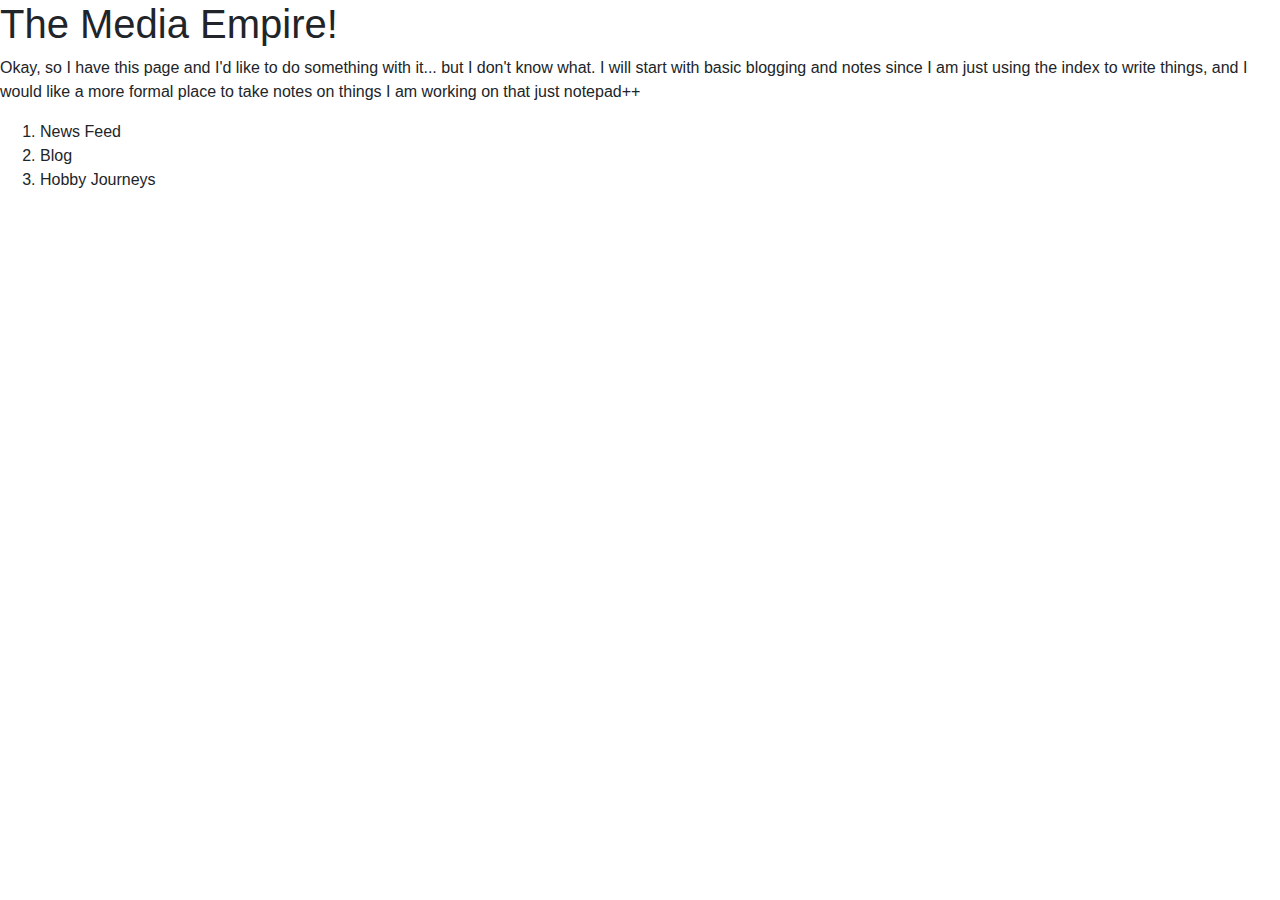
<file: src/main/resources/templates/index.html>
<html>
<head>
<script src="https://code.jquery.com/jquery-3.3.1.slim.min.js"
	integrity="sha384-q8i/X+965DzO0rT7abK41JStQIAqVgRVzpbzo5smXKp4YfRvH+8abtTE1Pi6jizo"
	crossorigin="anonymous"></script>
<script
	src="https://cdnjs.cloudflare.com/ajax/libs/popper.js/1.14.7/umd/popper.min.js"
	integrity="sha384-UO2eT0CpHqdSJQ6hJty5KVphtPhzWj9WO1clHTMGa3JDZwrnQq4sF86dIHNDz0W1"
	crossorigin="anonymous"></script>
<script
	src="https://stackpath.bootstrapcdn.com/bootstrap/4.3.1/js/bootstrap.min.js"
	integrity="sha384-JjSmVgyd0p3pXB1rRibZUAYoIIy6OrQ6VrjIEaFf/nJGzIxFDsf4x0xIM+B07jRM"
	crossorigin="anonymous"></script>
<link rel="stylesheet"
	href="https://stackpath.bootstrapcdn.com/bootstrap/4.3.1/css/bootstrap.min.css"
	integrity="sha384-ggOyR0iXCbMQv3Xipma34MD+dH/1fQ784/j6cY/iJTQUOhcWr7x9JvoRxT2MZw1T"
	crossorigin="anonymous" />
<link rel="stylesheet" th:href="@{/style.css}" />
<title>The Media Empire</title>
</head>
<body>
	<nav th:include="navbar.html" />
	<div class="content">
		<!-- News Feed  -->
		<!-- Blog -->
		<!-- Hobby Journeys -->
		<h1>The Media Empire!</h1>
		<p>Okay, so I have this page and I'd like to do something with
			it... but I don't know what. I will start with basic blogging and
			notes since I am just using the index to write things, and I would
			like a more formal place to take notes on things I am working on that
			just notepad++</p>

		<ol>
			<li>News Feed</li>
			<li>Blog</li>
			<li>Hobby Journeys</li>
		</ol>
	</div>
</body>
</html>
</file>
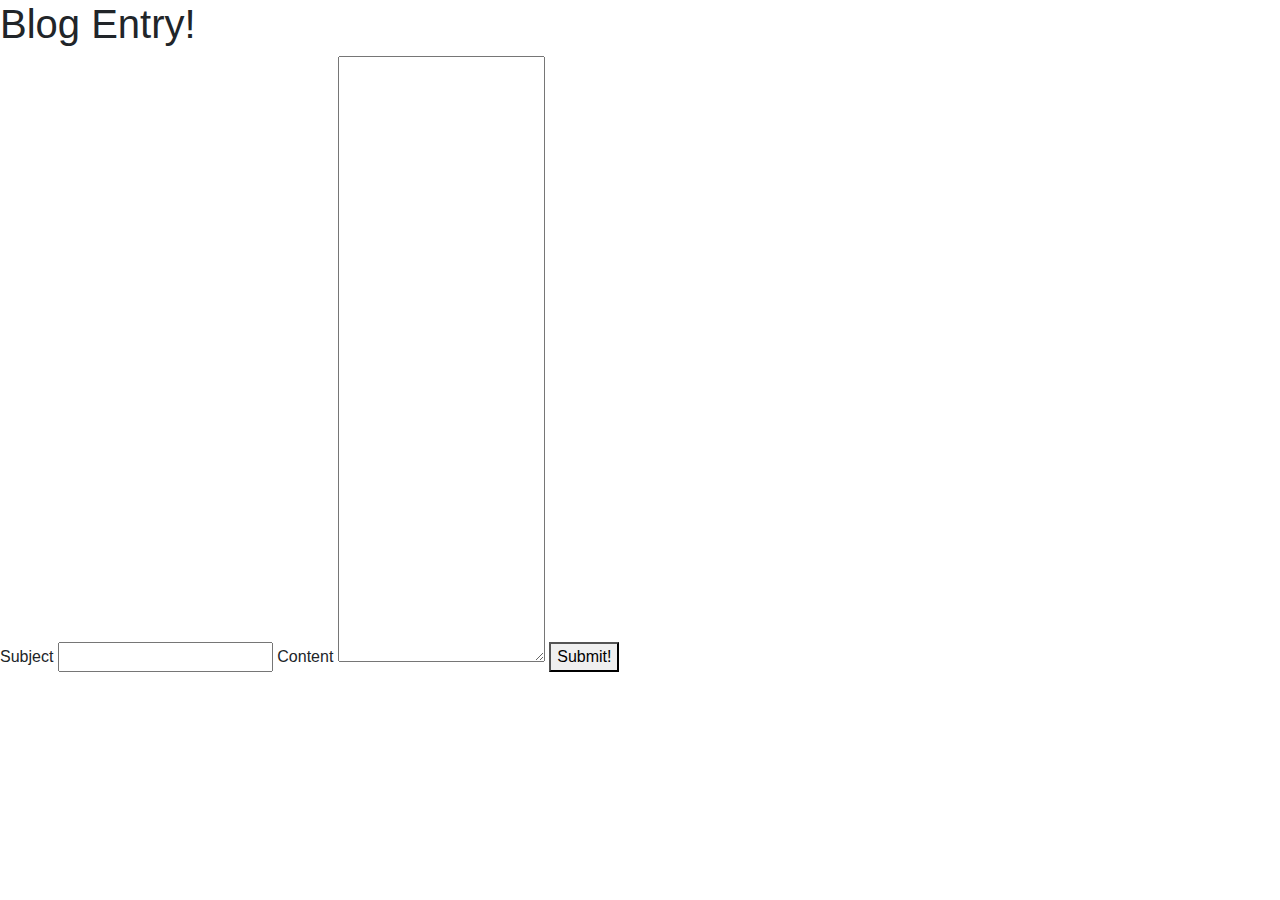
<file: src/main/resources/templates/blog-create.html>
<html>
<head>
<script src="https://code.jquery.com/jquery-3.3.1.slim.min.js"
	integrity="sha384-q8i/X+965DzO0rT7abK41JStQIAqVgRVzpbzo5smXKp4YfRvH+8abtTE1Pi6jizo"
	crossorigin="anonymous"></script>
<script
	src="https://cdnjs.cloudflare.com/ajax/libs/popper.js/1.14.7/umd/popper.min.js"
	integrity="sha384-UO2eT0CpHqdSJQ6hJty5KVphtPhzWj9WO1clHTMGa3JDZwrnQq4sF86dIHNDz0W1"
	crossorigin="anonymous"></script>
<script
	src="https://stackpath.bootstrapcdn.com/bootstrap/4.3.1/js/bootstrap.min.js"
	integrity="sha384-JjSmVgyd0p3pXB1rRibZUAYoIIy6OrQ6VrjIEaFf/nJGzIxFDsf4x0xIM+B07jRM"
	crossorigin="anonymous"></script>
<link rel="stylesheet"
	href="https://stackpath.bootstrapcdn.com/bootstrap/4.3.1/css/bootstrap.min.css"
	integrity="sha384-ggOyR0iXCbMQv3Xipma34MD+dH/1fQ784/j6cY/iJTQUOhcWr7x9JvoRxT2MZw1T"
	crossorigin="anonymous" />
<link rel="stylesheet" th:href="@{/style.css}" />
<title>The Media Empire</title>
</head>
<body>
	<nav th:include="navbar.html" />
	<div class="content">
		<!-- News Feed  -->
		<!-- Blog -->
		<!-- Hobby Journeys -->
		<h1>Blog Entry!</h1>
		
		<form id="blog-create" method="post" th:action="@{/blog/create}">
			<label for="subject">Subject</label>
			<input id="subject" name="subject" maxlength="265"></input>
			
			<label for="content">Content</label>
			<textarea id="content" name="content" rows="25"></textarea>
			
			<button th:action="submit">Submit!</button>
		</form>

	</div>
</body>
</html>
</file>
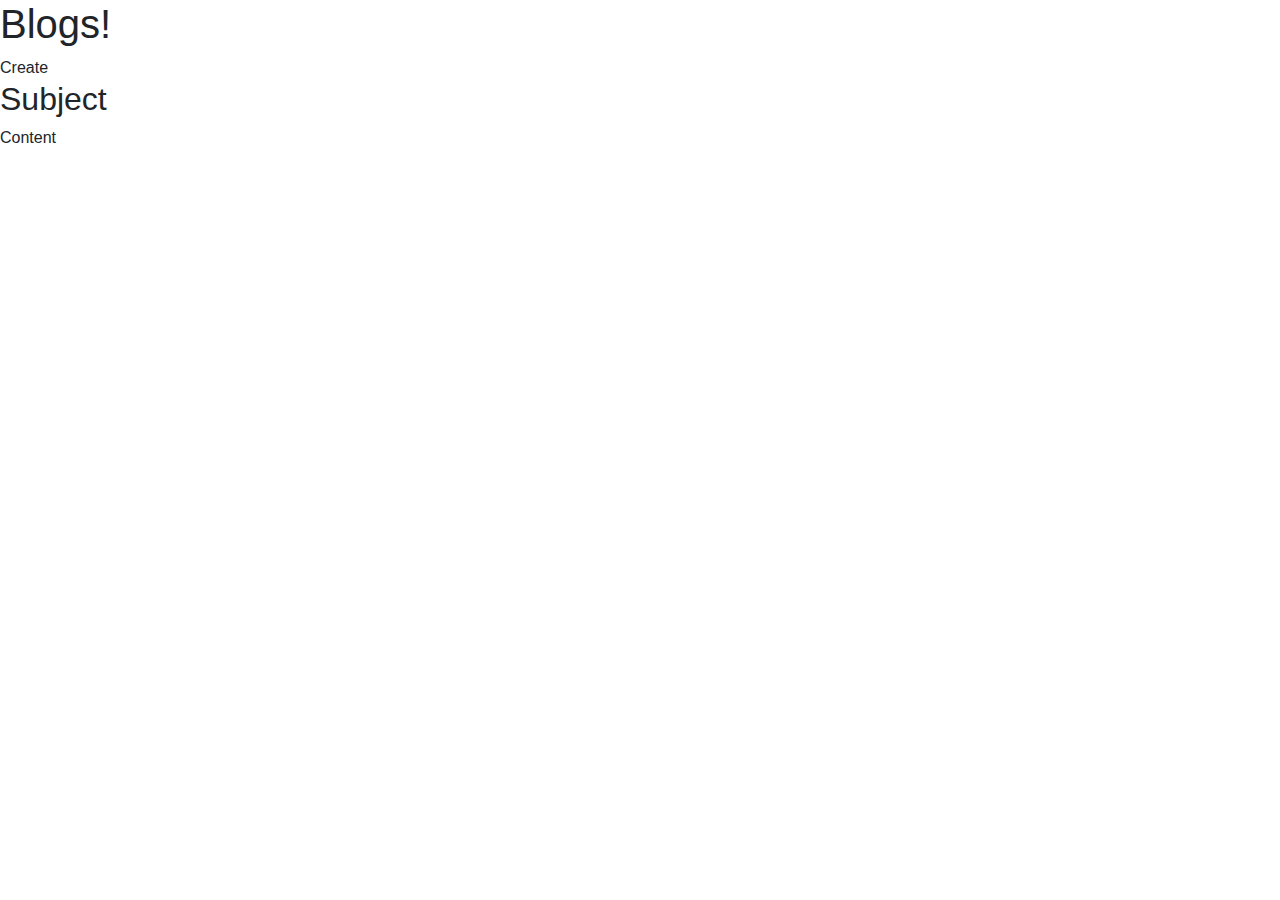
<file: src/main/resources/templates/blog-list.html>
<html>
<head>
<script src="https://code.jquery.com/jquery-3.3.1.slim.min.js"
	integrity="sha384-q8i/X+965DzO0rT7abK41JStQIAqVgRVzpbzo5smXKp4YfRvH+8abtTE1Pi6jizo"
	crossorigin="anonymous"></script>
<script
	src="https://cdnjs.cloudflare.com/ajax/libs/popper.js/1.14.7/umd/popper.min.js"
	integrity="sha384-UO2eT0CpHqdSJQ6hJty5KVphtPhzWj9WO1clHTMGa3JDZwrnQq4sF86dIHNDz0W1"
	crossorigin="anonymous"></script>
<script
	src="https://stackpath.bootstrapcdn.com/bootstrap/4.3.1/js/bootstrap.min.js"
	integrity="sha384-JjSmVgyd0p3pXB1rRibZUAYoIIy6OrQ6VrjIEaFf/nJGzIxFDsf4x0xIM+B07jRM"
	crossorigin="anonymous"></script>
<link rel="stylesheet"
	href="https://stackpath.bootstrapcdn.com/bootstrap/4.3.1/css/bootstrap.min.css"
	integrity="sha384-ggOyR0iXCbMQv3Xipma34MD+dH/1fQ784/j6cY/iJTQUOhcWr7x9JvoRxT2MZw1T"
	crossorigin="anonymous" />
<link rel="stylesheet" th:href="@{/style.css}" />
<title>The Media Empire</title>
</head>
<body>
	<nav th:include="navbar.html" />
	<div class="content">
		<!-- News Feed  -->
		<!-- Blog -->
		<!-- Hobby Journeys -->
		<h1>Blogs!</h1>
		
		<a th:href="@{/blog/create}">Create</a>
		
		<div class="blog-entry" th:each="blog : ${blogs}">
			<h2 class="blog-subject" th:text="${blog.subject}">Subject</h2>
			<div class="blog-content" th:text="${blog.content}">Content</div>
		</div>

	</div>
</body>
</html>
</file>
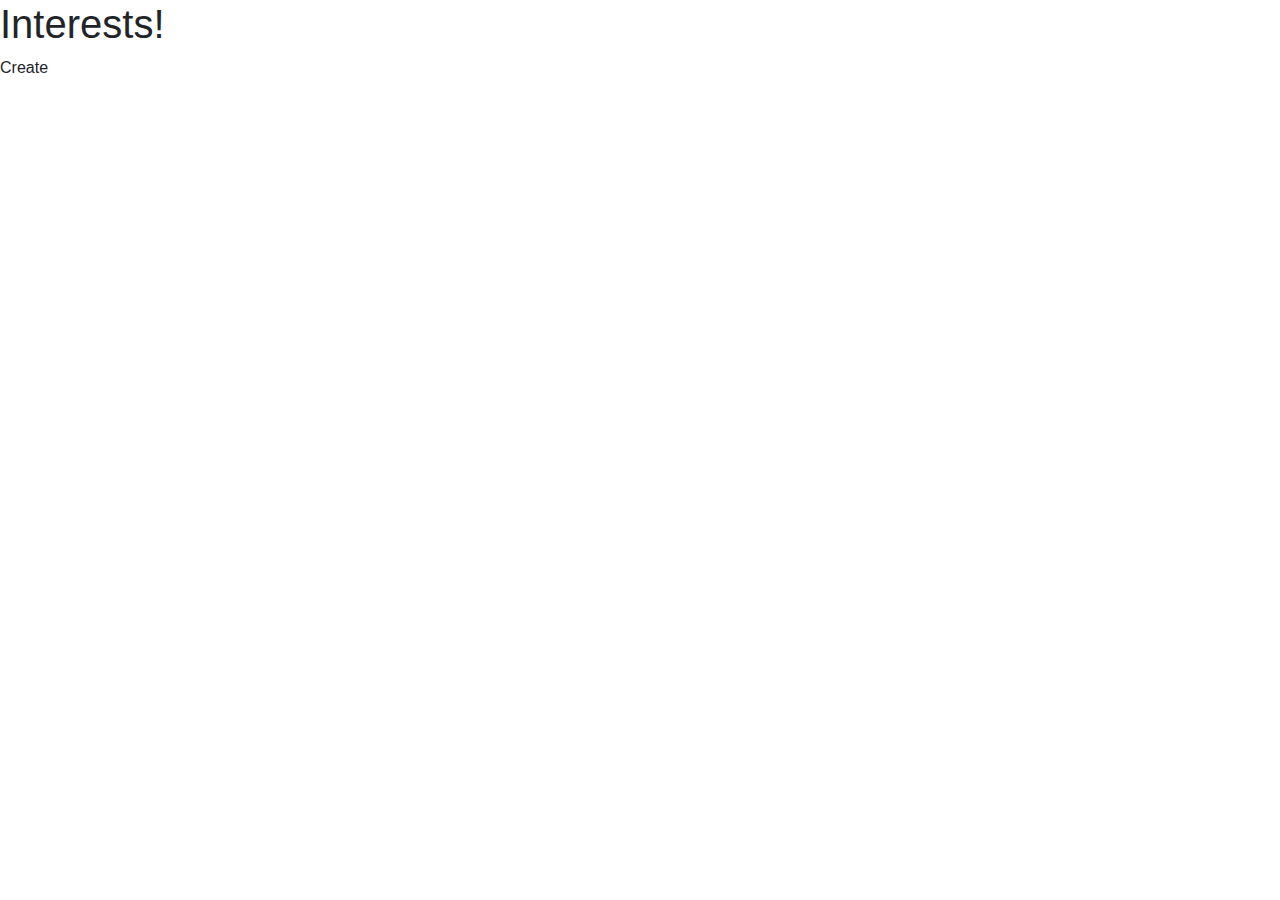
<file: src/main/resources/templates/interests-list.html>
<html>
<head>
<script src="https://code.jquery.com/jquery-3.3.1.slim.min.js"
  integrity="sha384-q8i/X+965DzO0rT7abK41JStQIAqVgRVzpbzo5smXKp4YfRvH+8abtTE1Pi6jizo"
  crossorigin="anonymous"></script>
<script
  src="https://cdnjs.cloudflare.com/ajax/libs/popper.js/1.14.7/umd/popper.min.js"
  integrity="sha384-UO2eT0CpHqdSJQ6hJty5KVphtPhzWj9WO1clHTMGa3JDZwrnQq4sF86dIHNDz0W1"
  crossorigin="anonymous"></script>
<script
  src="https://stackpath.bootstrapcdn.com/bootstrap/4.3.1/js/bootstrap.min.js"
  integrity="sha384-JjSmVgyd0p3pXB1rRibZUAYoIIy6OrQ6VrjIEaFf/nJGzIxFDsf4x0xIM+B07jRM"
  crossorigin="anonymous"></script>
<link rel="stylesheet"
  href="https://stackpath.bootstrapcdn.com/bootstrap/4.3.1/css/bootstrap.min.css"
  integrity="sha384-ggOyR0iXCbMQv3Xipma34MD+dH/1fQ784/j6cY/iJTQUOhcWr7x9JvoRxT2MZw1T"
  crossorigin="anonymous" />
<link rel="stylesheet" th:href="@{/style.css}" />
<title>The Media Empire</title>
</head>
<body>
  <nav th:include="navbar.html" />
  <div class="content">

    <h1>Interests!</h1>

    <a th:href="@{/interests/create}">Create</a>

    <div class="interest" th:each="interest : ${interests}">
      <!-- h2 class="blog-subject" th:text="${blog.subject}">Subject</h2>
      <div class="blog-content" th:text="${blog.content}">Content</div -->
    </div>

  </div>
</body>
</html>
</file>
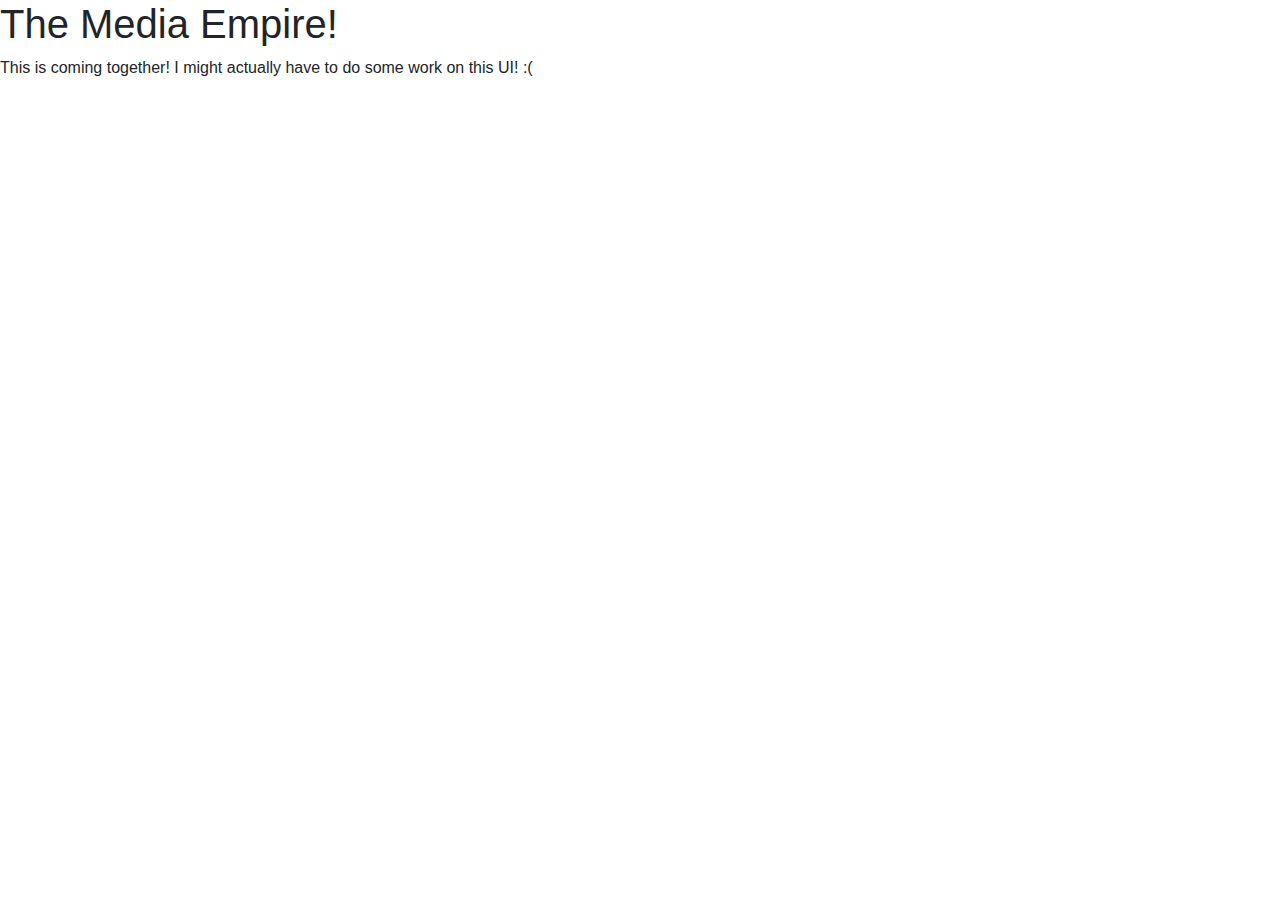
<file: src/main/resources/templates/interests-view.html>
<html>
<head>
<script src="https://code.jquery.com/jquery-3.3.1.slim.min.js"
  integrity="sha384-q8i/X+965DzO0rT7abK41JStQIAqVgRVzpbzo5smXKp4YfRvH+8abtTE1Pi6jizo"
  crossorigin="anonymous"></script>
<script
  src="https://cdnjs.cloudflare.com/ajax/libs/popper.js/1.14.7/umd/popper.min.js"
  integrity="sha384-UO2eT0CpHqdSJQ6hJty5KVphtPhzWj9WO1clHTMGa3JDZwrnQq4sF86dIHNDz0W1"
  crossorigin="anonymous"></script>
<script
  src="https://stackpath.bootstrapcdn.com/bootstrap/4.3.1/js/bootstrap.min.js"
  integrity="sha384-JjSmVgyd0p3pXB1rRibZUAYoIIy6OrQ6VrjIEaFf/nJGzIxFDsf4x0xIM+B07jRM"
  crossorigin="anonymous"></script>
<link rel="stylesheet"
  href="https://stackpath.bootstrapcdn.com/bootstrap/4.3.1/css/bootstrap.min.css"
  integrity="sha384-ggOyR0iXCbMQv3Xipma34MD+dH/1fQ784/j6cY/iJTQUOhcWr7x9JvoRxT2MZw1T"
  crossorigin="anonymous" />
<link rel="stylesheet" th:href="@{/style.css}" />
<title>The Media Empire</title>
</head>
<body>
  <nav th:include="navbar.html" />
  <div class="content">

    <h1>The Media Empire!</h1>

    <p>This is coming together!  I might actually have to do some work on this UI! :( </p>

  </div>
</body>
</html>
</file>
